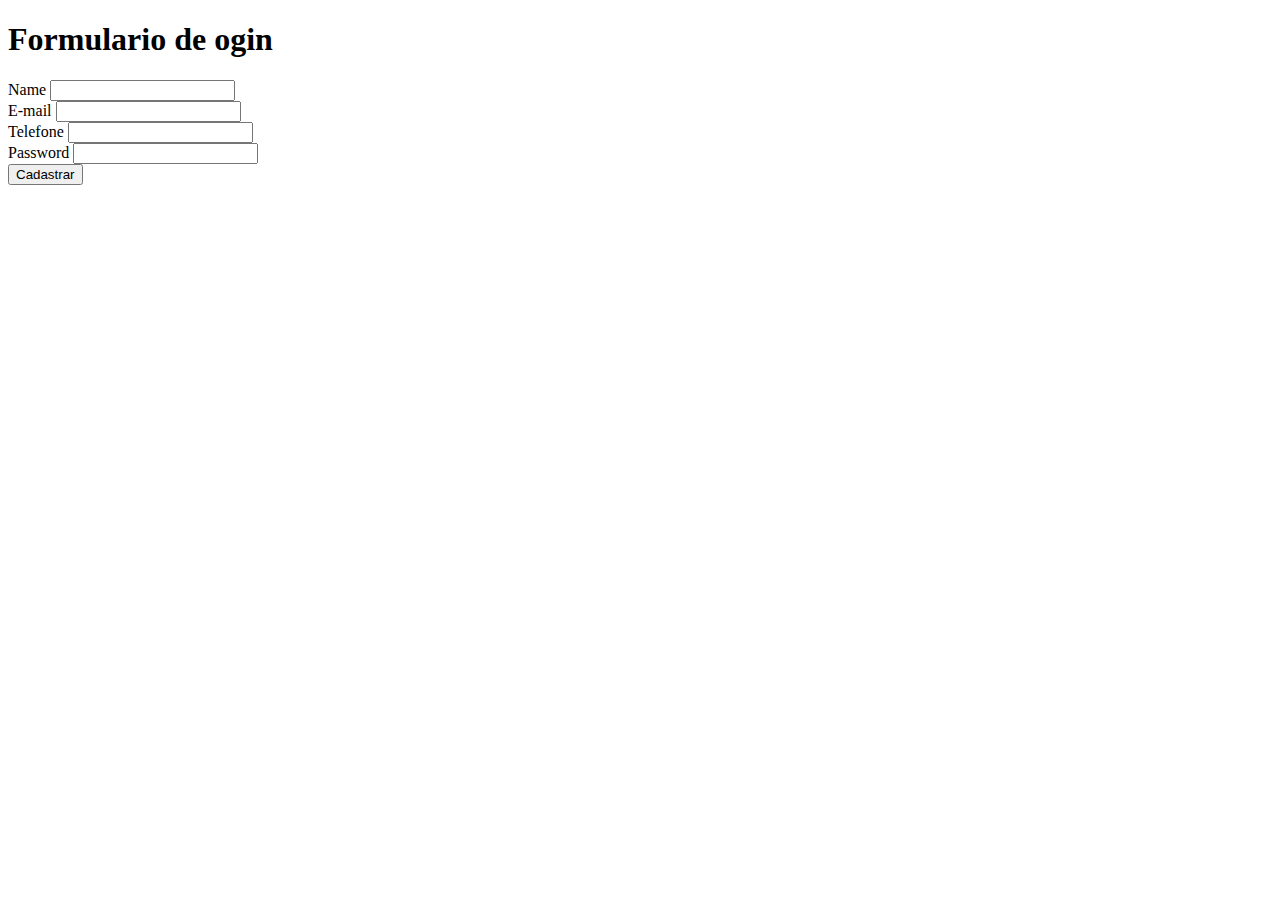
<file: Index.html>
<!DOCTYPE html>
<html lang="en">
<head>
    <meta charset="UTF-8">
    <meta name="viewport" content="width=device-width, initial-scale=1.0">
    <title>Formularios</title>
</head>
<body>
<!-- Criando titulo -->
<h1>Formulario de ogin</h1>
<form>
<!-- Começo do menu de cadastro -->
<!-- Cadastro de nome -->
    <label for="nome" >Name</label>
    <input id="nome"type="text"/>
    <br />
<!-- Cadastro de email -->
    <label for="email">E-mail</label>
    <input id="email" type="email"/>
    <br />
<!-- Casdastro de telefone -->
    <label for="tel">Telefone</label>
    <input id="tel" type="tel"/>
    <br />
<!-- Cadastro de senha -->
    <label for="senha">Password</label>
    <input id="senha" type="password"/>
    <br />
<!-- Botão para enviar -->
    <button type="submit">Cadastrar</button>
<!-- Fim do menu de cadastro -->
</form>
</body>
</html>
</file>
